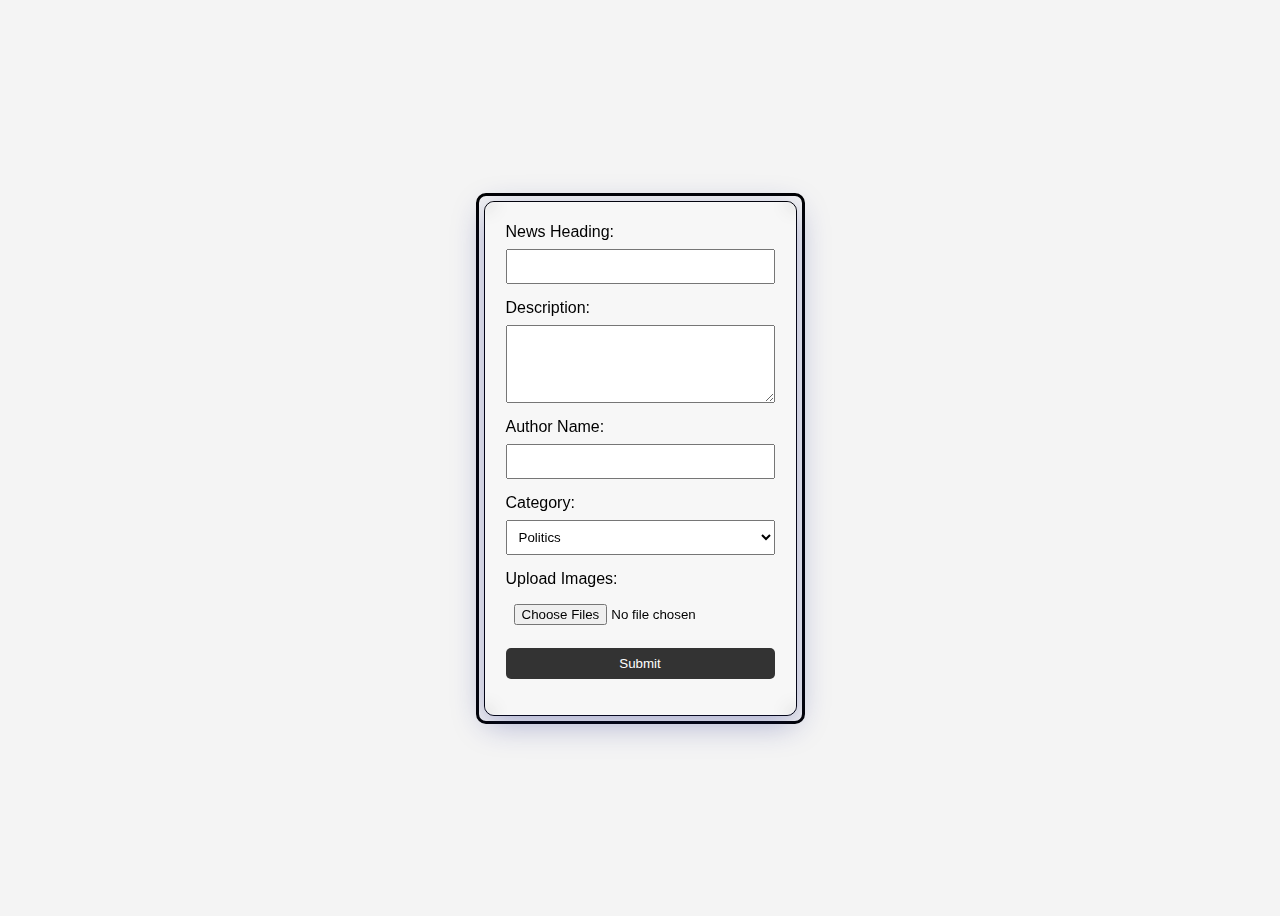
<file: index.html>
<!DOCTYPE html>
<html lang="en">
<head>
    <meta charset="UTF-8">
    <meta name="viewport" content="width=device-width, initial-scale=1.0">
    <title>Document</title>
    <link rel="stylesheet" href="style2.css">
    <style>
        .main{
            height: auto;
            width: auto;
            border: 3px solid black;
            border-radius: 10px;
        }
        .form{
            height: auto;
            width: auto;
            margin: 5px;
            border: 1px solid black;
            border-radius: 10px;
        }
    </style>
</head>
<body>
    <div class="main">
        <div class="form">
            <div id="newsFormContainer">
                <form id="newsForm" onsubmit="submitNews(event)">
                    <label for="news_heading">News Heading:</label>
                    <input type="text" id="news_heading" required>
         
                    <label for="news_description">Description:</label>
                    <textarea id="news_description" rows="4" required></textarea>
         
                    <label for="author_name">Author Name:</label>
                    <input type="text" id="author_name" required>
         
                    <label for="news_category">Category:</label>
                    <select id="news_category" required>
                        <option value="politics">Politics</option>
                        <option value="technology">Technology</option>
                        <option value="sports">Sports</option>
                        <option value="entertainment">Entertainment</option>
                   
                    </select>
         
                    <label for="image_upload">Upload Images:</label>
                    <input type="file" id="image_upload" accept="image/*" multiple>
         
                    <!-- <button id="navigateButton"  onclick="submitNews()">Submit News</button>
                     -->
                     <button id="navigateButton">Submit</button>
        </div>
    </div>
<script src="script.js"></script>


</body>
</html>
</file>
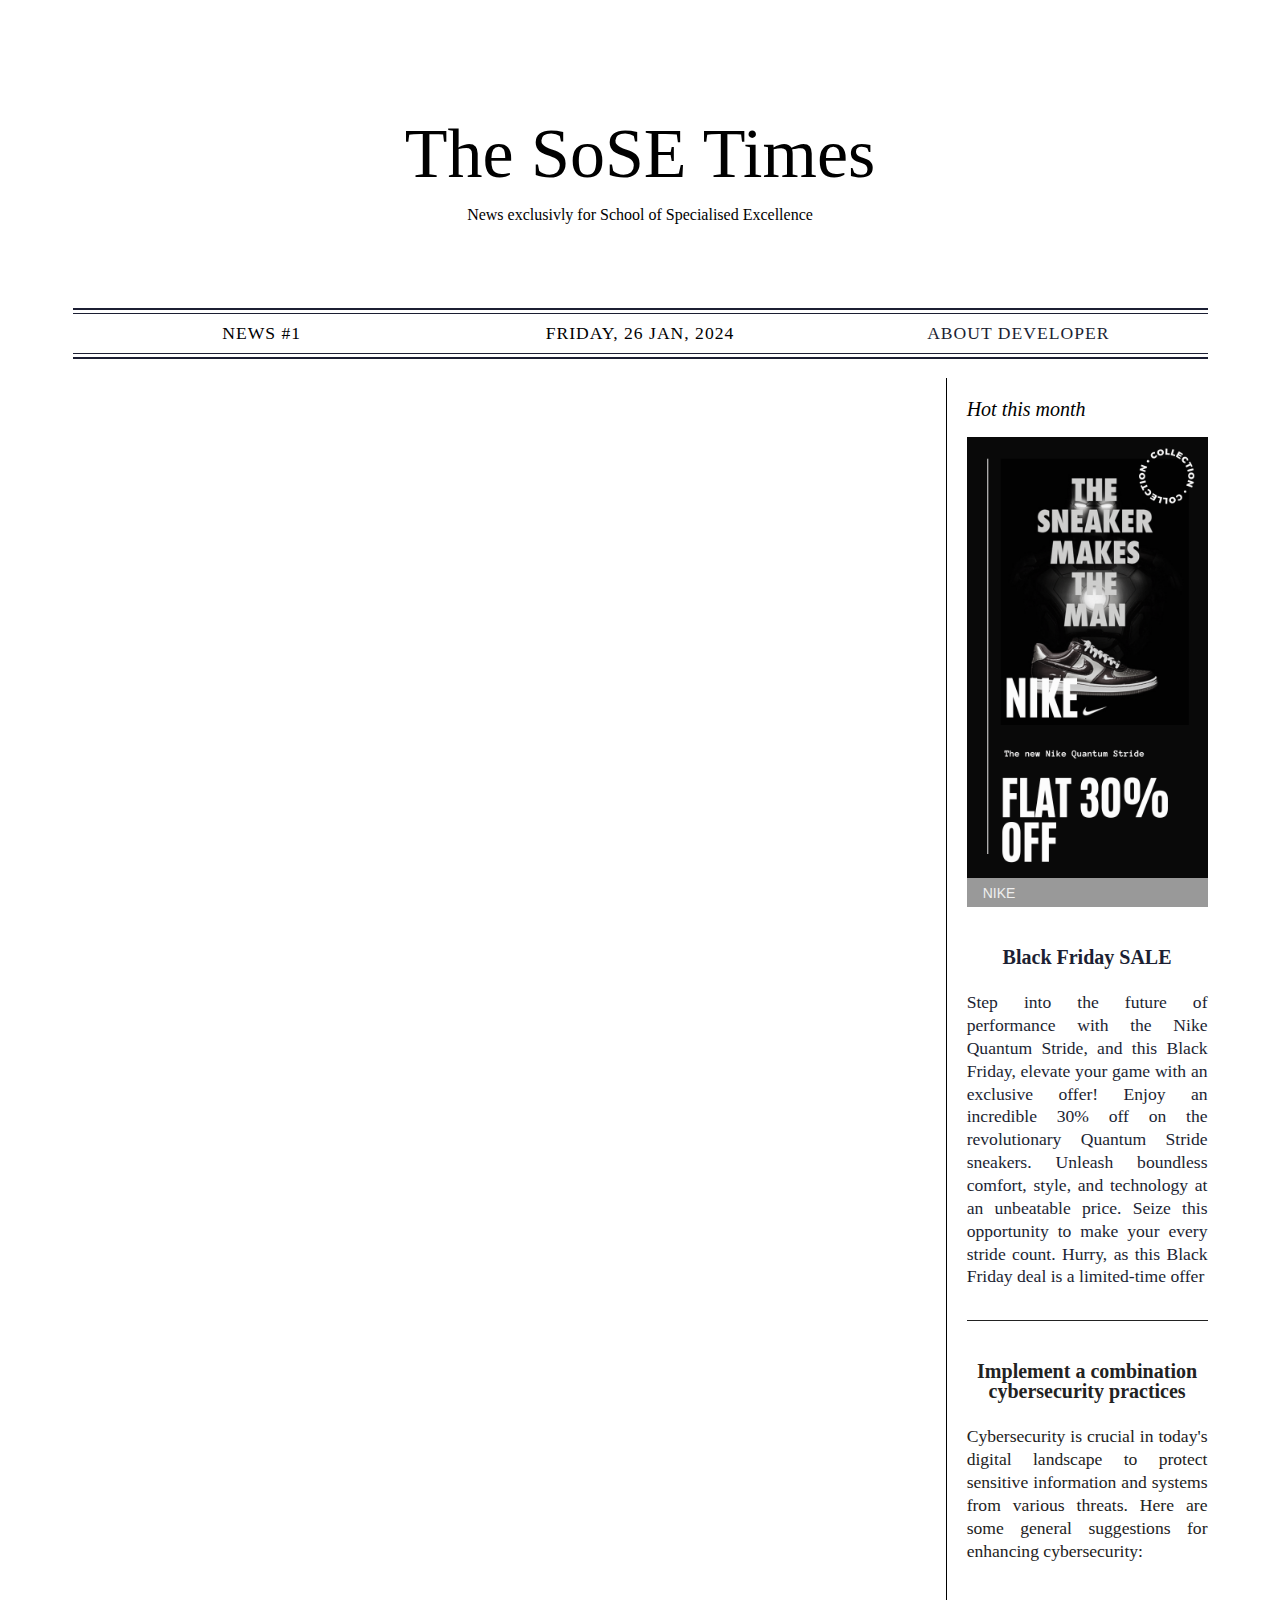
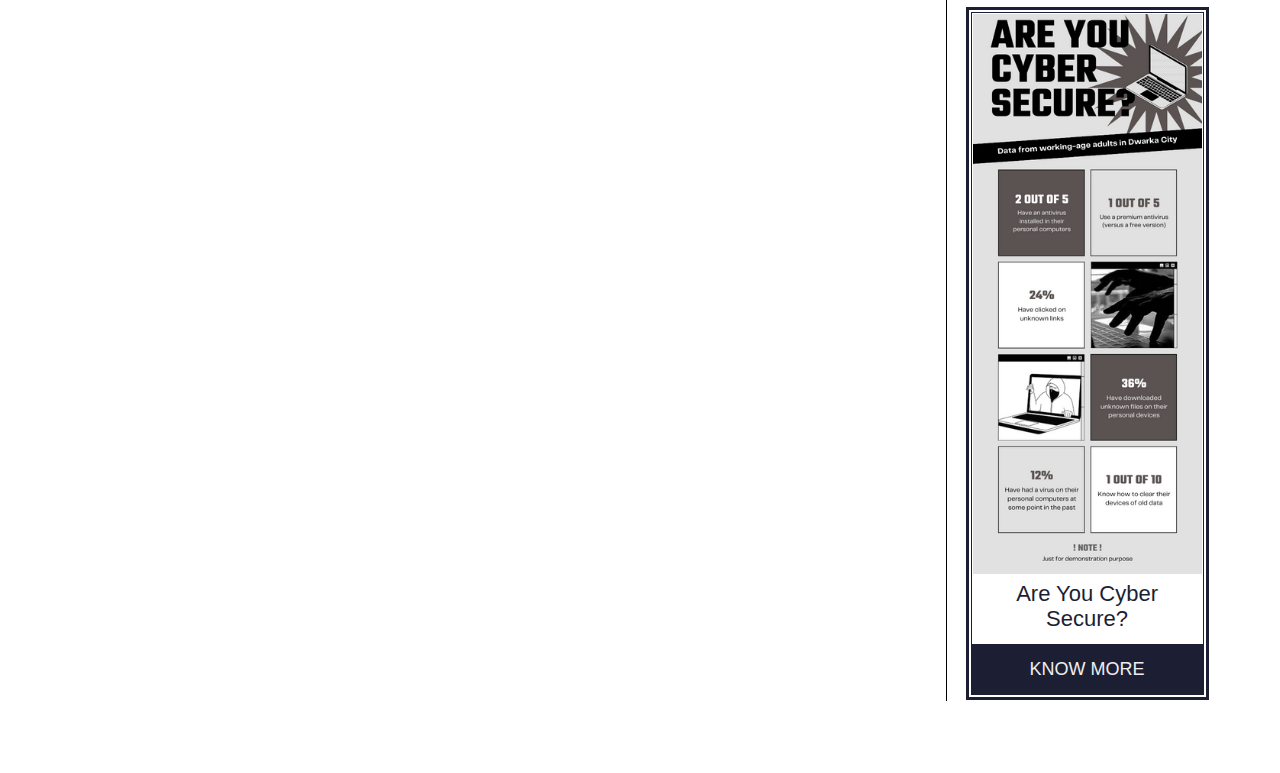
<file: main.html>
<!DOCTYPE html>
<html lang="en">
  <head>
    <meta charset="UTF-8" />
    <meta name="viewport" content="width=device-width, initial-scale=1.0" />
    <title>Document</title>
    <link rel="stylesheet" href="style.css" />
  </head>
  <body>
    <div class="main__wrapper">
      <main>
     
        <h1>The SoSE Times <p style="font-size:medium;"> News exclusivly for School of Specialised Excellence</p></h1>
       
        <aside>
          <div>
            <div class="issue">News #1</div>
            <div class="date">Friday, 26 jan, 2024</div>
          <div class="edition"><a href="https://www.linkedin.com/in/abhishek-058361245/" target="_blank">About Developer</a> </div>
          </div>
        </aside>
       
        <div class="sidebar">
          <h3 class="title--big">Hot this month</h3>
          <a
            class="codepen-item pie"
            href=""
            target="_blank"
            ><img
              class="pie__image"
              src="img/nike.png"
            />
            <div class="pie__subtitle">NIKE</div>
           </a
          ><a
            class="sidebar-item captcha"
          
          >
            <h5>Black Friday SALE</h5>
            <p>
               Step into the future of performance with the Nike Quantum Stride, and this Black Friday, elevate your game with an exclusive offer! Enjoy an incredible 30% off on the revolutionary Quantum Stride sneakers. Unleash boundless comfort, style, and technology at an unbeatable price. Seize this opportunity to make your every stride count. Hurry, as this Black Friday deal is a limited-time offer
            </p></a
          ><a
            class="sidebar-item slack-ui with-border"
            href=""
            target="_blank"
          >
            <h5>Implement a combination cybersecurity practices</h5>
            <p>
              Cybersecurity is crucial in today's digital landscape to protect sensitive information and systems from various threats. Here are some general suggestions for enhancing cybersecurity:
            </p></a
          ><a
            class="outer_knowmore"
            href=""
            target="_blank"
          >
            <div class="cyber_img">
              <img
                src="img/Are You Cyber Secure (1).png"
                alt="outer_knowmore"
              />
            </div>
            <div class="cyber">
             Are You Cyber Secure?
            </div>
            <div class="know_more">Know more</div></a
          >
        </div>
      </main>
    </div>
  </body>
</html>
</file>
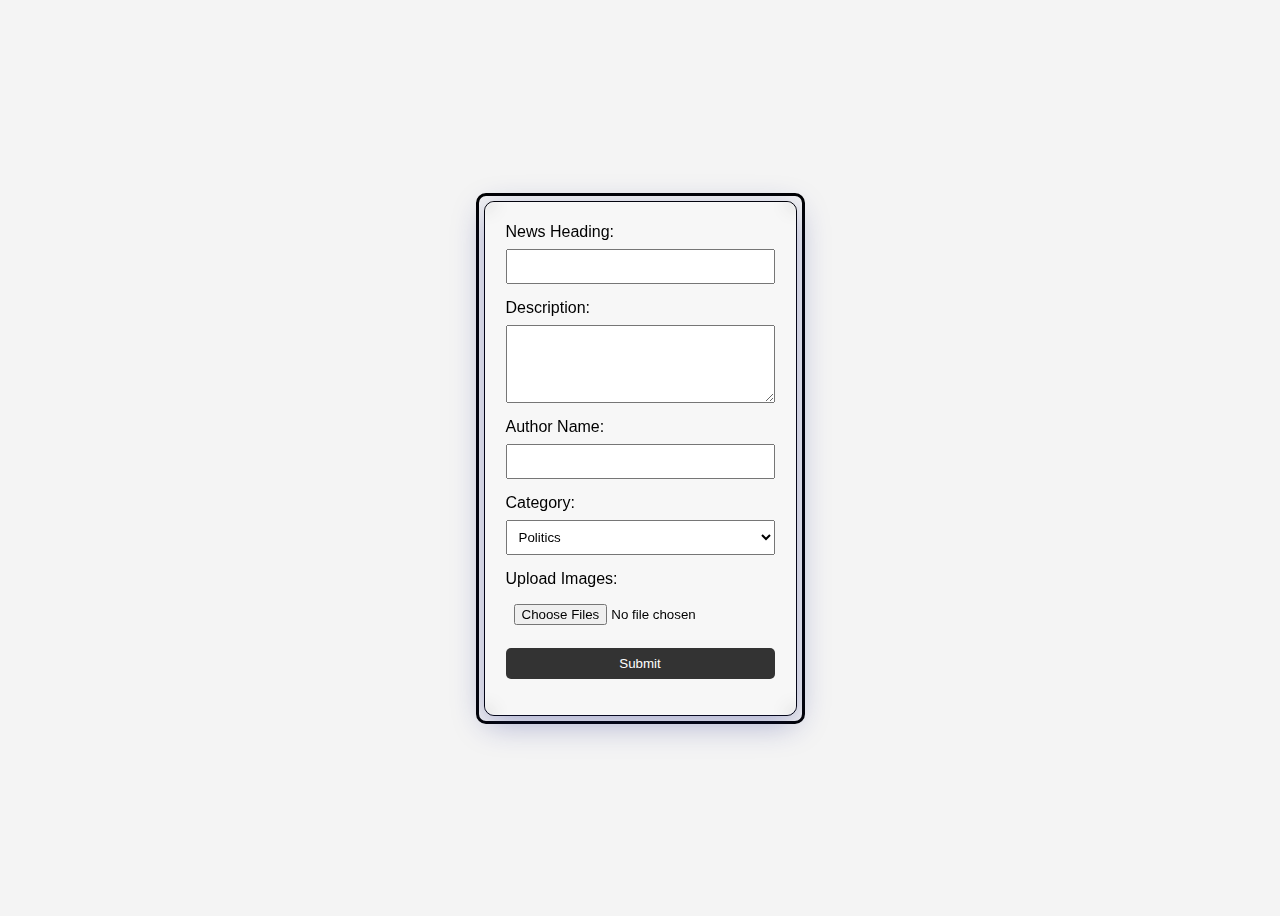
<file: newindex.html>
<!DOCTYPE html>
<html lang="en">
<head>
    <meta charset="UTF-8">
    <meta name="viewport" content="width=device-width, initial-scale=1.0">
    <title>Document</title>
    <link rel="stylesheet" href="style2.css">
    <style>
        .main{
            height: auto;
            width: auto;
            border: 3px solid black;
            border-radius: 10px;
        }
        .form{
            height: auto;
            width: auto;
            margin: 5px;
            border: 1px solid black;
            border-radius: 10px;
        }
    </style>
</head>
<body>
    <div class="main">
        <div class="form">
            <div id="newsFormContainer">
                <form id="newsForm" onsubmit="submitNews(event)">
                    <label for="news_heading">News Heading:</label>
                    <input type="text" id="news_heading" required>
         
                    <label for="news_description">Description:</label>
                    <textarea id="news_description" rows="4" required></textarea>
         
                    <label for="author_name">Author Name:</label>
                    <input type="text" id="author_name" required>
         
                    <label for="news_category">Category:</label>
                    <select id="news_category" required>
                        <option value="politics">Politics</option>
                        <option value="technology">Technology</option>
                        <option value="sports">Sports</option>
                        <option value="entertainment">Entertainment</option>
                   
                    </select>
         
                    <label for="image_upload">Upload Images:</label>
                    <input type="file" id="image_upload" accept="image/*" multiple>
         
                    <!-- <button id="navigateButton"  onclick="submitNews()">Submit News</button>
                     -->
                     <button id="navigateButton">Submit</button>
        </div>
    </div>
<script src="style.js"></script>


</body>
</html>
</file>
<file: style2.css>
body {
background-image:url("https://i.pinimg.com/564x/9e/f3/31/9ef33102ea154a2979e9a06b3832fe0d.jpg");
    height: 100vh;
    background-repeat:unset;
    display: flex;
    justify-content: center;
    align-items: center;
    font-family: 'Segoe UI', Tahoma, Geneva, Verdana, sans-serif;
    background-color: #f4f4f4;
}
button {
    color: #fff;
    padding: 10px;
    border: none;
    border-radius: 5px;
    cursor: pointer;
    background-color: #333;
    padding: 0.5rem;
    cursor: pointer;
    transition: background-color 0.6s ease; /* Added transition property */
}

button:hover {
    background-color: #C4391D;
}

#backgroundContainer {
    position: fixed;
    width: 100%;
    height: 100%;
    /* background: url('https://images.unsplash.com/photo-1682687220067-dced9a881b56?w=500&auto=format&fit=crop&q=60&ixlib=rb-4.0.3&ixid=M3wxMjA3fDF8MHxlZGl0b3JpYWwtZmVlZHw1MHx8fGVufDB8fHx8fA%3D%3D') center/cover no-repeat; */
    filter: blur(8.5px);
    z-index: -1;
}

#newsFormContainer {
    
    background: rgba(255, 255, 255, 0.25);
    box-shadow: 0 8px 32px 0 rgba(31, 38, 135, 0.37);
    backdrop-filter: blur(8.5px);
    -webkit-backdrop-filter: blur(8.5px);
    border-radius: 10px;
    border: 1px solid rgba(255, 255, 255, 0.18);
    padding: 20px;
    max-width: 800px;
    width: 100%;
    box-sizing: border-box;
}

#news_heading,
#news_description,
#author_name,
#news_category,
#image_upload,
button {
    margin-bottom: 15px;
}

 
 header {
    background-color: #333;
    color: white;
    padding: 1rem;
    text-align: center;
 }
 
 main {
    max-width: 800px;
    margin: 2rem auto;
    padding: 1rem;
    background-color: white;
    box-shadow: 0 0 10px rgba(0, 0, 0, 0.1);
 }
 
 form {
    display: flex;
    flex-direction: column;
 }
 
 label {
    margin-bottom: 0.5rem;
 }
 
 input,
 textarea,
 select {
    padding: 0.5rem;
    margin-bottom: 1rem;
 }
 

 
 .news {
    background-color: #fff;
    padding: 1rem;
    margin-bottom: 1rem;
    box-shadow: 0 0 5px rgba(0, 0, 0, 0.1);
 }
 
 img {
    max-width: 100%;
    margin-top: 1rem;
 }
 

#main{
    height: auto;
    width: 100%;
    background: rgba( 255, 255, 255, 0.25 );
    box-shadow: 0 8px 32px 0 rgba( 31, 38, 135, 0.37 );
    backdrop-filter: blur( 8.5px );
    -webkit-backdrop-filter: blur( 8.5px );
    border-radius: 10px;
    border: 1px solid rgba( 255, 255, 255, 0.18 ); 
}
</file>
<file: style.css>
:root {
    --font: "EB Garamond", serif;
    --font-title: "Playfair Display", serif;
    --font-sans-serif: "Manrope", sans-serif;
    --black: #1c1f33;
    --black--acc: #222;
    --gray: #eee;
    --gray-1: #ededed;
  }
  
  * {
    box-sizing: border-box;
  }
  
  body {
 background-color: #dbd2ba;
    font-size: 1.1rem;
    background: url("https://i.pinimg.com/564x/81/8e/83/818e833b99ac53685dd9055c0fd390b0.jpg") ;
    padding: 4rem 2rem;
    line-height: 1.3;
    text-align: justify;
    /* column-break-inside: avoid; */
  }
  
  a {
    text-decoration: none;
    display: block;
    color: var(--black);
  }
  a:hover, a:focus, a:active, a:visited {
    color: var(--black--acc);
  }
  
  .main__wrapper {
    max-width: 1135px;
    margin: auto;
  }
  
  h1 {
    font: 50px/1 "Playfair Display SC";
    text-align: center;
  }
  @media (min-width: 700px) {
    h1 {
      font: 70px/1 "Playfair Display SC";
    }
  }
  
  h3 {
    font: italic 20px var(--font-title);
    margin-bottom: 1rem;
  }
  
  h4 {
    font: 20px/1.2 var(--font-title);
  }
  
  h5 {
    font: 700 20px/1 var(--font);
    transition: 0.3s ease;
  }
  
  p {
    line-height: 1.3;
  }
  p a {
    display: inline;
  }
  
  em {
    font-style: italic;
  }
  
  .title--large {
    font-family: var(--font-title);
    font-size: 32px;
    font-style: italic;
    text-align: left;
    margin-bottom: 0.8rem;
  }
  @media (min-width: 700px) {
    .title--large {
      font-size: 42px;
      margin: 0;
    }
  }
  
  @media (min-width: 700px) {
    main {
      display: grid;
      grid-template-columns: repeat(4, 1fr) 23%;
      grid-template-rows: repeat(5, auto);
      grid-gap: 1.2rem;
    }
  }
  main h1,
  main aside {
    grid-column: 1/-1;
  }
  @media (min-width: 700px) {
    main .main-title {
      grid-column: 1/-1;
    }
  }
  @media (min-width: 1024px) {
    main .main-title {
      grid-column: 1/-2;
    }
  }


  @media (min-width: 700px) {
    main .main-text {
      grid-column: span 5;
    }
  }
  @media (min-width: 1024px) {
    main .main-text {
      grid-column: span 2;
    }
  }
  @media (min-width: 700px) {
    main .sidebar {
      grid-column: 1/-1;
    }
  }
  @media (min-width: 1024px) {
    main .sidebar {
      grid-row: 3/9;
      grid-column: 5/6;
    }
  }
 
  main .article-bar-1 {
    grid-row: span 4;
  }
 
  @media (min-width: 700px) {
    main .menu {
      grid-column: 1/-1;
      grid-row: 13;
    }
  }
  @media (min-width: 1024px) {
    main .menu {
      grid-row: 7/8;
      grid-column: 2/4;
    }
  }
  @media (min-width: 700px) and (max-width: 1024px) {
    main .toggles {
      grid-column: 3/6;
      grid-row: 10/13;
    }
  }
 
  @media (min-width: 700px) and (max-width: 1024px) {
    main .style,
  main .magazine,
  main .pasta {
      grid-column: 1/3;
    }
  }
 
  
  .span--2 {
    grid-column: span 2;
  }
  
  .long--2 {
    grid-row: span 2;
  }
  
  .long--4 {
    grid-row: span 4;
  }
  
  .with-border {
    border-top: 1px solid;
    padding-top: 0.6rem;
  }
  
  img {
    width: 100%;
    filter: grayscale(95%);
    margin-bottom: 0.5rem;
    border: 1px solid var(--black);
    transition: 0.3s ease;
  }
  

  
  aside {
    text-align: center;
    padding: 3px 0;
    border: solid var(--black);
    border-width: 2px 0;
    text-transform: uppercase;
    letter-spacing: 1px;
    margin: 1.5rem 0;
  }
  @media (min-width: 700px) {
    aside {
      margin: 0;
    }
  }
  aside > div {
    display: flex;
    align-items: center;
    border: solid var(--black);
    border-width: 1px 0;
  }
  aside > div > div {
    flex: 1;
    padding: 8px;
  }
  
  @media (min-width: 700px) {
    .multi-column {
      column-count: 2;
      column-gap: 1.3rem;
      margin-top: 0.75rem;
    }
    .multi-column-3 {
      column-count: 3;
    }
  }
  .sidebar {
    margin-top: 3rem;
  }
  @media (min-width: 700px) and (max-width: 1024px) {
    .sidebar {
      display: flex;
      flex-wrap: wrap;
      justify-content: space-between;
      align-items: flex-start;
      margin: 0;
    }
    .sidebar h3 {
      width: 100%;
      text-align: center;
    }
    .sidebar > a {
      flex: 0 1 48%;
      margin: 1.5rem 0;
      padding: 0;
    }
    .sidebar .slack-ui {
      border-top: 0;
    }
    .sidebar .pie {
      order: 3;
    }
  }
  @media (min-width: 1024px) {
    .sidebar {
      display: block;
      border-left: 1px solid;
      padding-left: 1.2rem;
      margin: 0;
    }
  }
  
  .main-text.multi-column {
    margin: 0;
  }
  .main-text.multi-column p {
    margin-bottom: 0.8rem;
  }
 
  .pie {
    line-height: 0;
    color: var(--gray);
    text-align: left;
  }
  .pie__image {
    margin: 0;
    border: 0;
    max-height: 34rem;
    object-fit: cover;
  }
  .pie__subtitle {
    background: #999;
    text-transform: uppercase;
    line-height: 1;
    padding: 0.4rem 1rem;
    font: 14px var(--font-sans-serif);
    color: var(--gray);
  }
  .pie__content {
    background: #666;
    padding: 1rem 1rem 1.2rem;
    color: var(--gray);
  }
  .pie__content p {
    margin-top: 0.5rem;
  }
  
  .sidebar-item {
    margin: 2rem 0;
    padding: 2rem 0 0;
  }
  .sidebar-item h5 {
    text-align: center;
    width: 100%;
    padding: 0.5rem;
    margin: auto;
  }
  .sidebar-item p {
    margin-top: 1rem;
  }
  .sidebar-item:hover h5 {
    transition: 0.3s ease;
    background: var(--black);
    color: #fff;
  }
  
  .item-with-image {
    margin-top: 1.5rem;
  }
  .item-with-image h4 {
    font-size: 24px;
    text-align: left;
    margin-bottom: 0.5rem;
    transition: 0.2s ease;
  }
  @media (min-width: 700px) {
    .item-with-image {
      margin: 0;
    }
  }
  .item-with-image:not(.cssgrid-collection):hover h4 {
    color: white !important;
    background: var(--black);
  }
  .magazine {
    border: 1px solid;
    border-width: 1px 0;
    padding-bottom: 1rem;
  }
  
  .menu {
    margin: 1.5rem 0;
  }
  @media (min-width: 1024px) {
    .menu {
      margin: 0;
    }
  }
  .menu figure {
    height: 100%;
  }
  .menu img {
    height: 90%;
    object-fit: cover;
    object-position: left;
  }
  

  @media (min-width: 1024px) {
    .captcha {
      margin-top: 0;
    }
  }
  
  .outer_knowmore {
    border: 2px solid transparent;
    outline: 3px solid var(--black);
    box-shadow: inset 0 0 0 1px var(--black);
    width: calc(100% - 4px);
    margin: 3rem auto 0.2rem;
  }
  .cyber_img {
    padding: 2px;
  }
  .cyber_img img {
    height: 16rem;
    object-fit: cover;
    object-position: left;
    border: none;
  }
  @media (min-width: 1024px) {
    .cyber_img img {
      height: 35rem;
    }
  }
  .cyber {
    font: 22px/1.1 var(--font-sans-serif);
    text-align: center;
    padding: 0.5rem;
    color: var(--black);
    margin: -1rem 0.5rem 0.3rem;
  }
  .know_more {
    font: 18px/1.1 var(--font-sans-serif);
    text-transform: uppercase;
    text-align: center;
    padding: 1rem;
    background: var(--black);
    color: var(--gray);
    transition: 0.2s ease;
  }
  
 

  .pie:hover img,
  .menu:hover img,

  .toggles:hover img,
  .outer_knowmore:hover img,
  .cssgrid-collection__image:hover img {
    filter: grayscale(0);
  }
  
  .outer_knowmore:hover .know_more {
    background: transparent;
    color: var(--black);
  }
</file>
